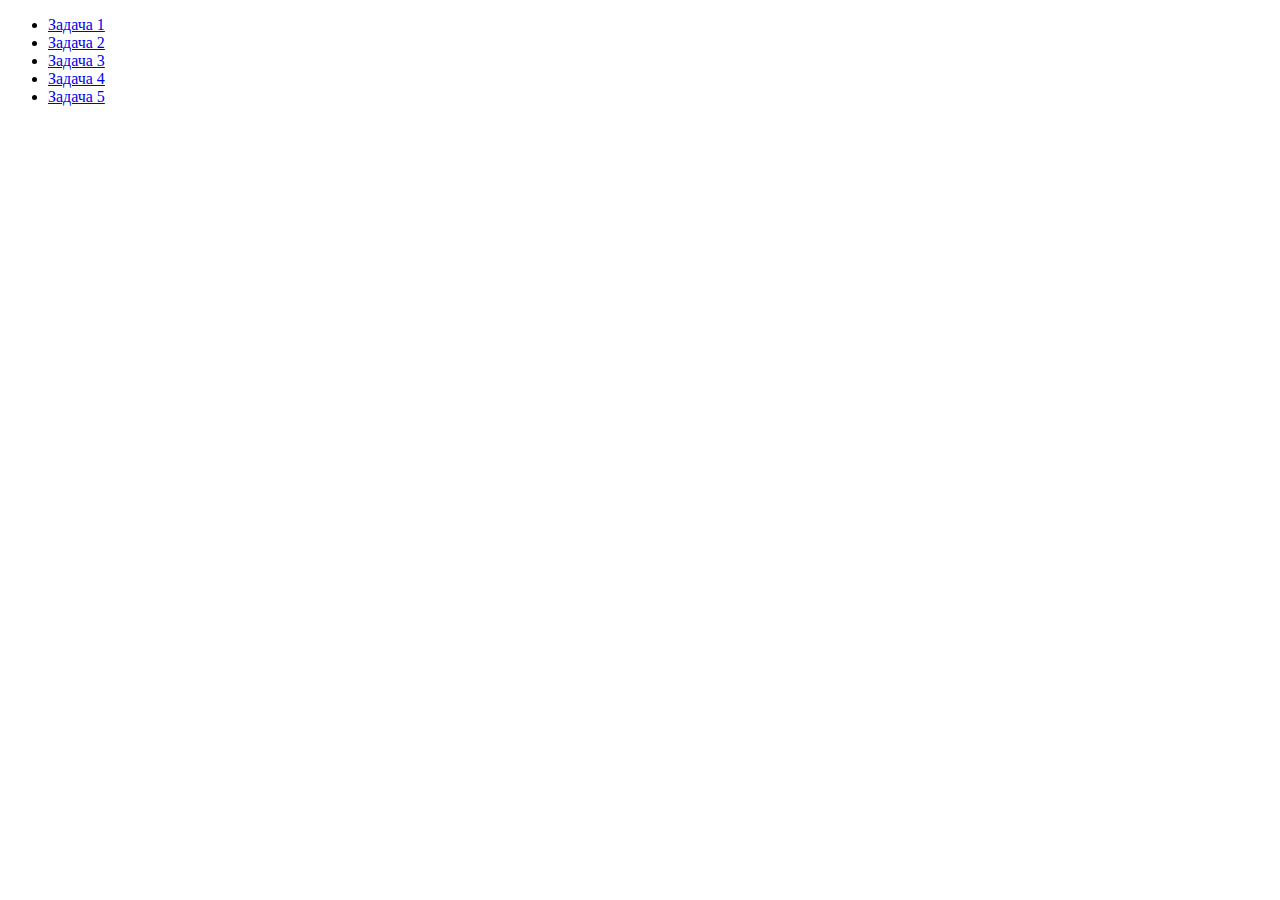
<file: index.html>
<!DOCTYPE html>
<html lang="en">
<head>
    <meta charset="UTF-8">
    <title>JS-Start</title>
</head>
<body>
<ul>
  <li>
    <a href="task1/index.html">Задача 1</a>
  </li>
  <li>
    <a href="task2/index.html">Задача 2</a>
  </li>
  <li>
    <a href="task3/index.html">Задача 3</a>
  </li>
  <li>
    <a href="task4/index.html">Задача 4</a>
  </li>
  <li>
    <a href="task5/index.html">Задача 5</a>
  </li>
</ul>
</body>
</html>
</file>
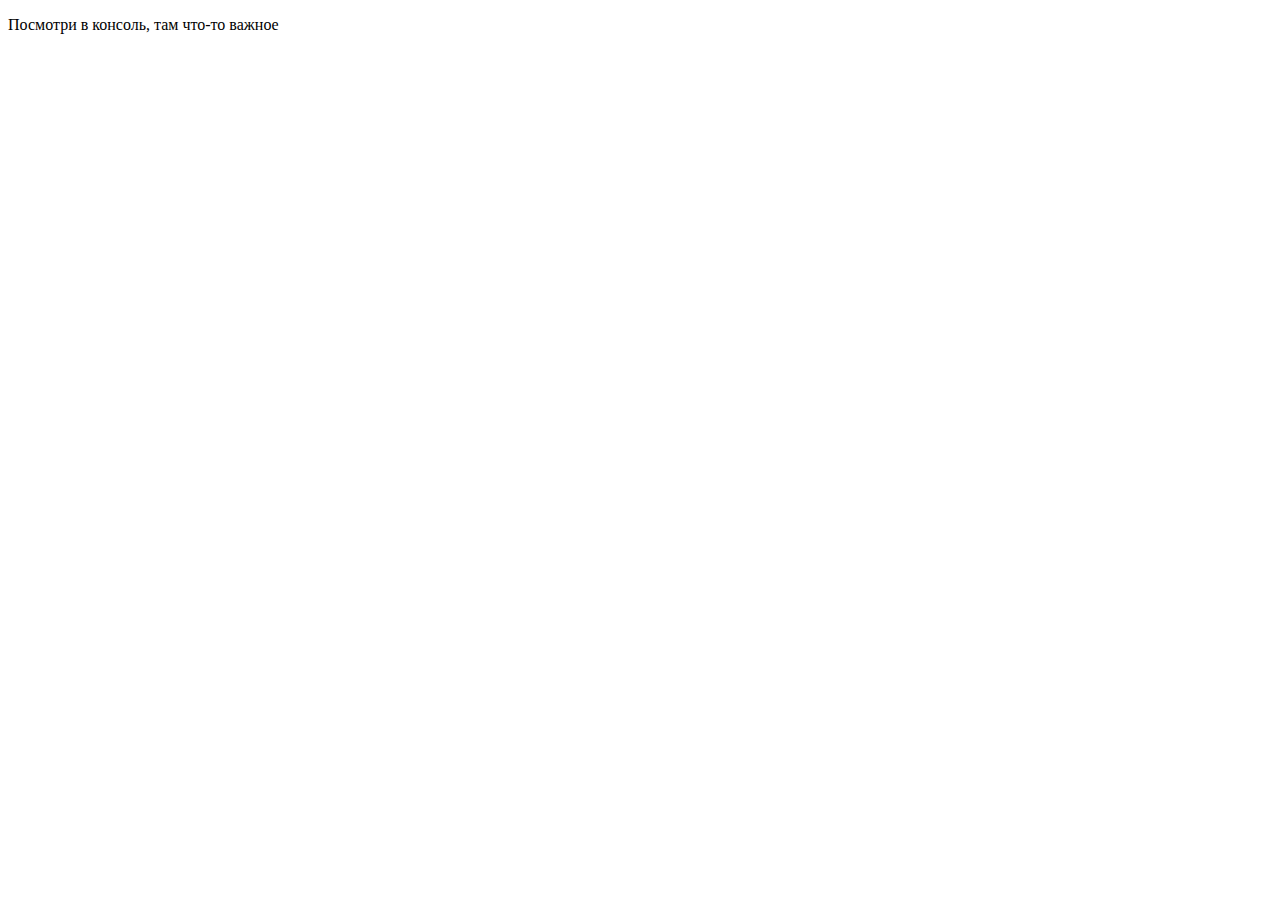
<file: task1/index.html>
<!DOCTYPE html>
<html lang="en">
<head>
    <meta charset="UTF-8">
    <title>JS-Start. 1 задача</title>
</head>
<body>
<p>Посмотри в консоль, там что-то важное</p>
</body>
<script src="script.js"></script>
</html>
</file>
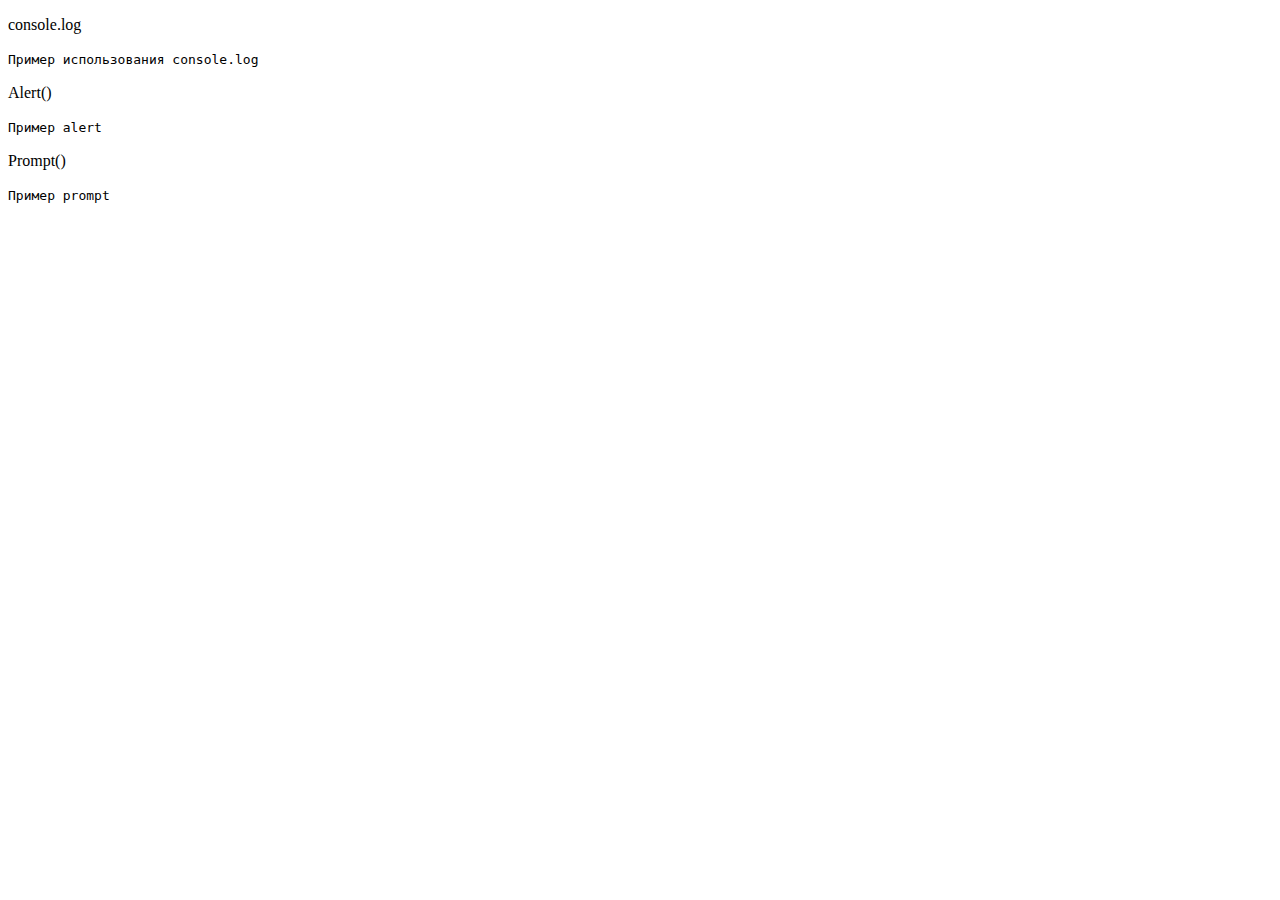
<file: task2/index.html>
<!DOCTYPE html>
<html lang="en">
<head>
    <meta charset="UTF-8">
    <title>JS-Start. 2 задача</title>
</head>
<body>
<p id="consoleLog">console.log</p>
<code>
  Пример использования console.log
</code>
<p id="AleRt">Alert()</p>
<code>
  Пример alert
</code>
<p id="prompt">Prompt()</p>
<code>
  Пример prompt
</code>
<script src="script.js"></script>
</body>
</html>
</file>
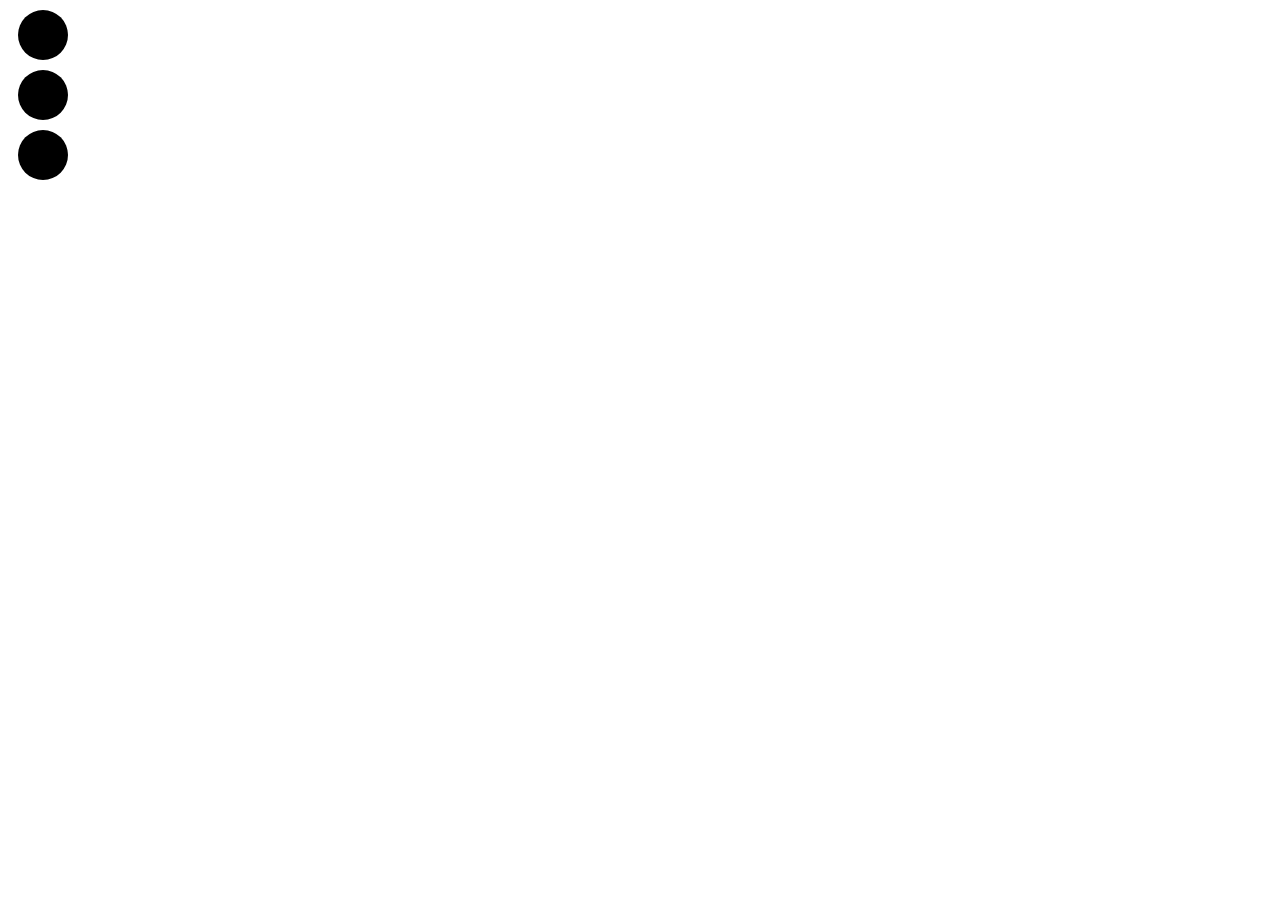
<file: task3/index.html>
<!DOCTYPE html>
<html lang="en">
<head>
    <meta charset="UTF-8">
    <title>JS-Start. 3 задача</title>
    <link rel="stylesheet" type="text/css" href="style.css">
</head>
<body>
    <div class="trafficLight">
        <div class="Light" id="redLight" onclick="changeColor('red')"></div>
        <div class="Light" id="yellowLight" onclick="changeColor('yellow')"></div>
        <div class="Light" id="greenLight" onclick="changeColor('green')"></div>
    </div>
    
<script src="script.js"></script>
</body>
</html>
</file>
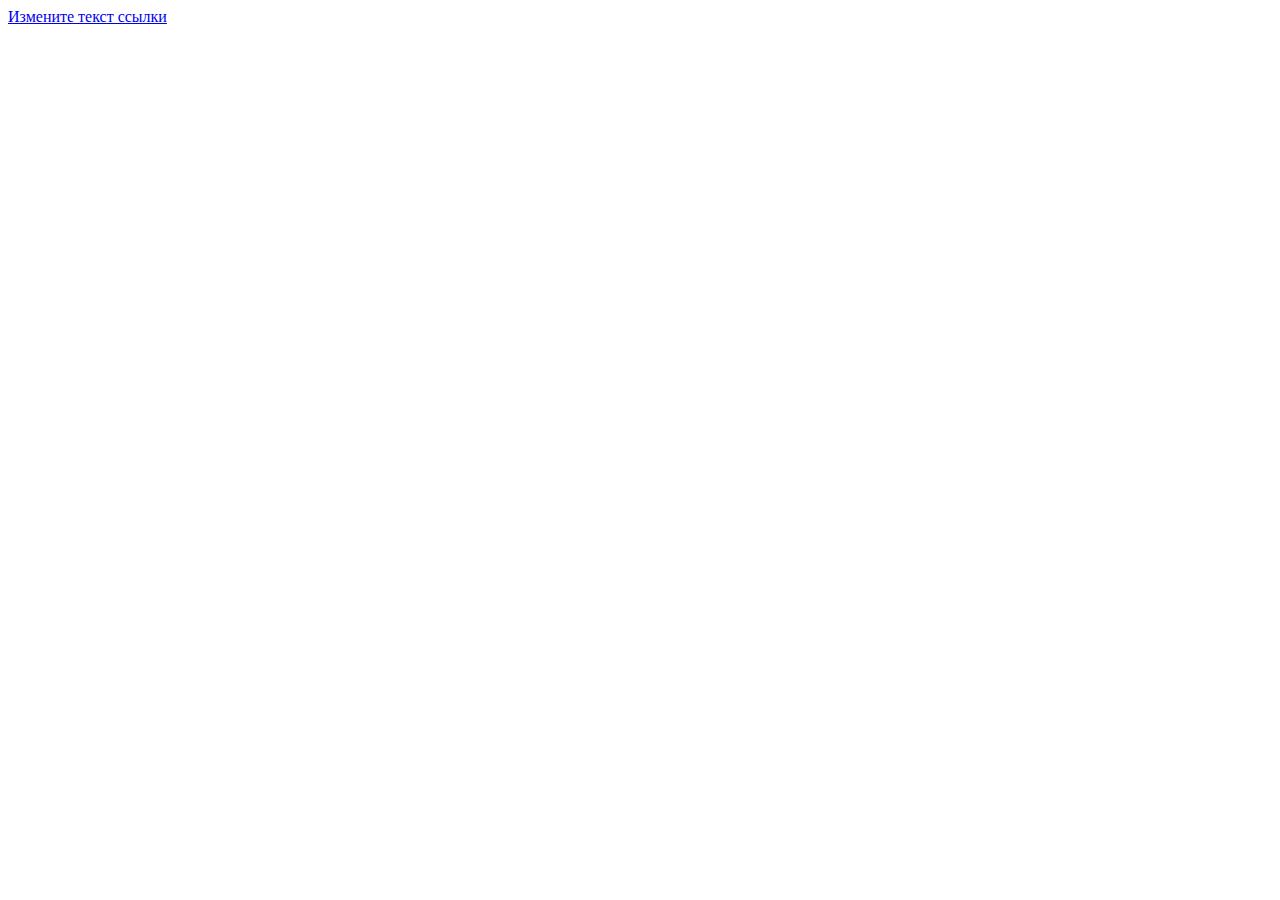
<file: task4/index.html>
<!DOCTYPE html>
<html lang="en">
<head>
    <meta charset="UTF-8">
    <title>JS-Start. 4 задача</title>
</head>
<body>
    <a id = btw href="#">Измените текст ссылки</a>
<script src="script.js"></script>
</body>
</html>
</file>
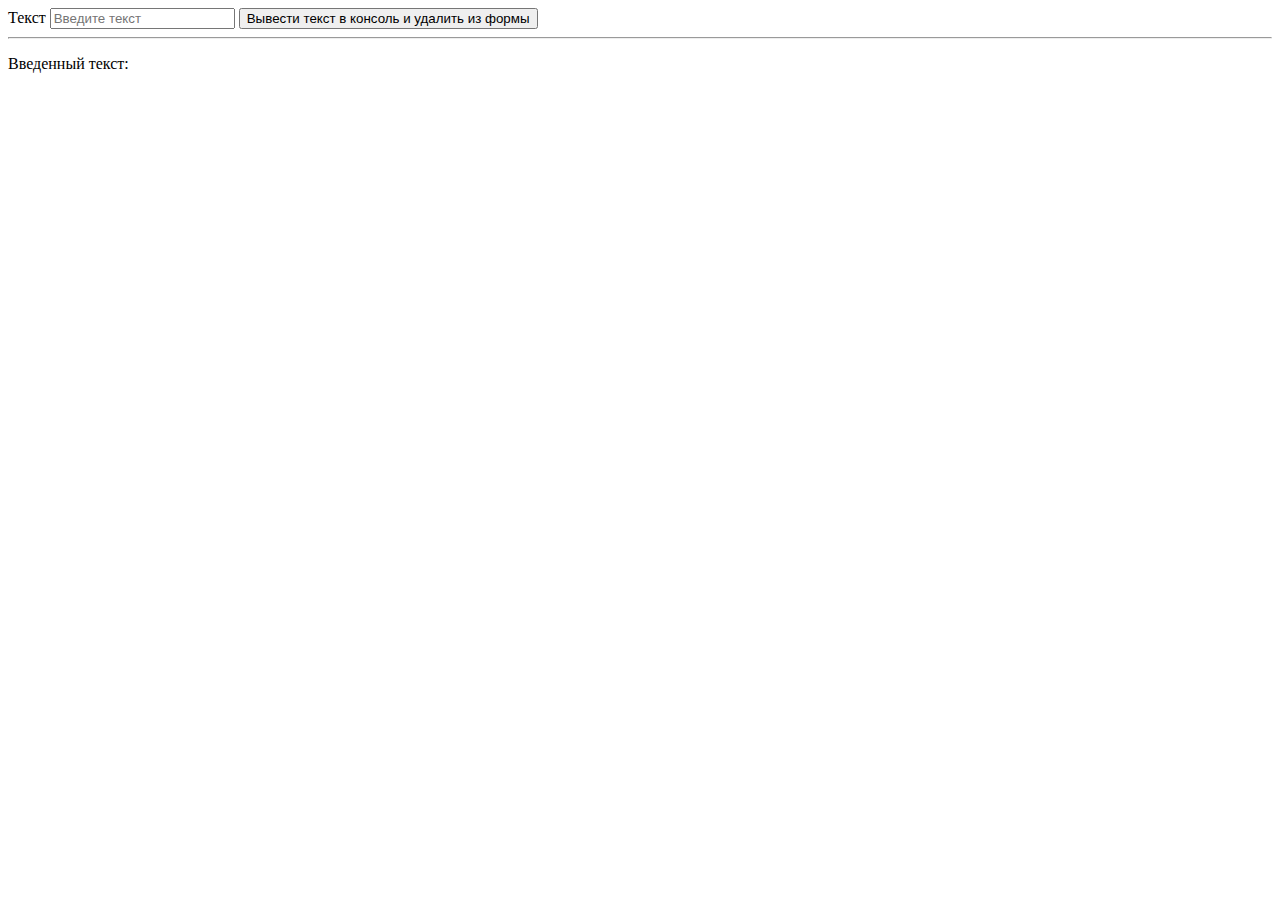
<file: task5/index.html>
<!DOCTYPE html>
<html lang="en">
<head>
    <meta charset="UTF-8">
    <title>JS-Start. 3 задача</title>
</head>
<body>
<form id = my-form action="#">
    <label>
        Текст
        <input type="text" placeholder="Введите текст">
    </label>
    <button type="submit">
        Вывести текст в консоль и удалить из формы
    </button>
</form>
<hr>
<p>Введенный текст:</p>
<p id="duplicateField"></p>
<script src="script.js"></script>
</body>
</html>
</file>
<file: task3/style.css>
#trafficLight {
    display: flex;
    flex-direction: column;
    align-items: center;
}

.Light {
    width: 50px;
    height: 50px;
    margin: 10px;
    border-radius: 50%;
    background-color: black;
}

.red { background-color: red; }
.yellow { background-color: yellow; }
.green { background-color: green; }
</file>
